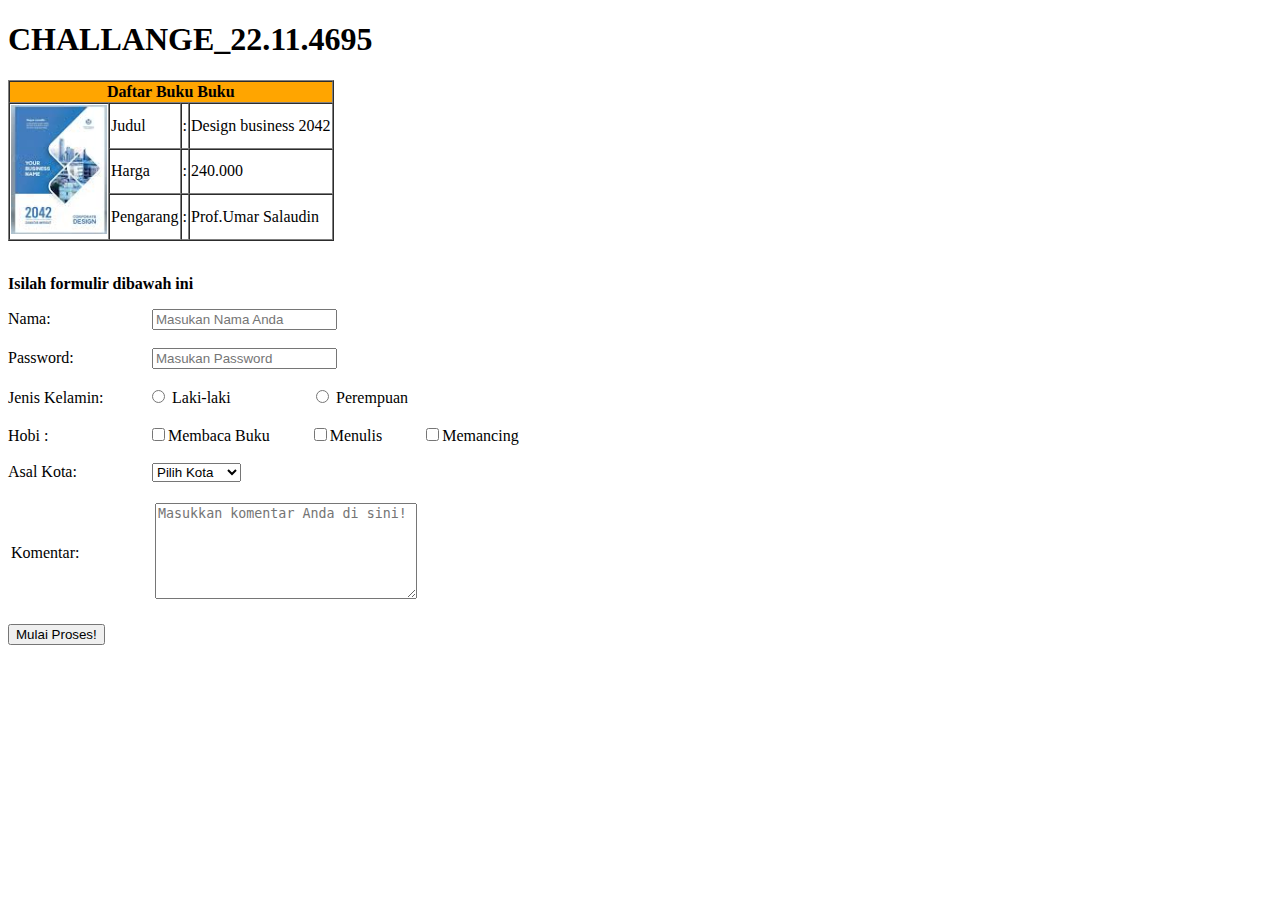
<file: index.html>
<!DOCTYPE html>
<html lang="en">
<head>
    <meta charset="UTF-8">
    <meta name="viewport" content="width=device-width, initial-scale=1.0">
    <title>Perpus</title>
    <link rel="stylesheet" href="style.css">

</head>
<body>
    <div class="container">
    <h1>CHALLANGE_22.11.4695</h1>
    <div class="tabel1">
        <table border="1" cellspacing="0">
        <tr>
            <th colspan="10" class="headertable thtd">Daftar Buku Buku</th>
        </tr>
        <tr>
            <td rowspan="5"><img src="img/buku.png" alt="Gambar Buku" ></td>
        </tr>
        <tr ">
            <td colspan="2" >Judul</td>
            <td colspan="3" >:</td>
            <td colspan="4">Design business 2042</td>
        </tr>
        <tr >
            <td colspan="2">Harga</td>
            <td colspan="3" >:</td>
            <td colspan="4" >240.000</td>
        </tr>
        <tr class="thtd">
            <td colspan="2" >Pengarang</td>
            <td colspan="3" >:</td>
            <td colspan="4" >Prof.Umar Salaudin</td>
        </tr>
    </table>
    </table><br>
</div>
    <p><b>Isilah formulir dibawah ini</b></p>
    <form>
        <div>
        <label for="nama" >Nama:</label>
        <input type="text" id="nama" name="nama" placeholder="Masukan Nama Anda"><br><br>
        </div>
        <div>
        <label for="password">Password:</label>
        <input type="password" id="password" name="password" placeholder="Masukan Password"><br><br>
        </div>
        <div>
        <label for="jenis_kelamin">Jenis Kelamin:</label>
        <input type="radio" id="laki-laki" name="jenis_kelamin" value="Laki-laki">
        <label for="laki-laki">Laki-laki</label>
        <input type="radio" id="perempuan" name="jenis_kelamin" value="Perempuan">
        <label for="perempuan">Perempuan</label><br><br>
    </div>
    <div>
        <label for="Hobi">Hobi :</label>
        <input type="checkbox" name="Hobi" value="Membaca Buku">Membaca Buku
        <input type="checkbox" name="Hobi" value="Menulis">Menulis
        <input type="checkbox" name="Hobi" value="Memancing">Memancing
    </div><br>
        <div>   
        <label for="asal_kota">Asal Kota:</label>
        <select id="asal_kota" name="asal_kota">
            <option value="">Pilih Kota</option>
            <option value="Jakarta">Jakarta</option>
            <option value="Bandung">Bandung</option>
            <option value="Surabaya">Yogyakarta</option>
        </select><br><br>
        </div>

        <div>
        <table>
            <tr>
                <td class="label-komentar"><label for="komentar">Komentar:</label></td>
                <td>
                    <textarea id="komentar" name="komentar" rows="6" cols="30" placeholder="Masukkan komentar Anda di sini!"></textarea>
                </td>
            </tr>
        </table>
        <br>
        <button type="submit" name="daftar">Mulai Proses!</button>
    </div>
</body>
</html>
</file>
<file: style.css>
.headertable{
background-color: orange;
}

label {
    display: inline-block;
    width: 100px;
}
input, select, textarea {
    margin-left: 40px;
}

.TabelKomentar {
    text-align: justify; 
}
</file>
